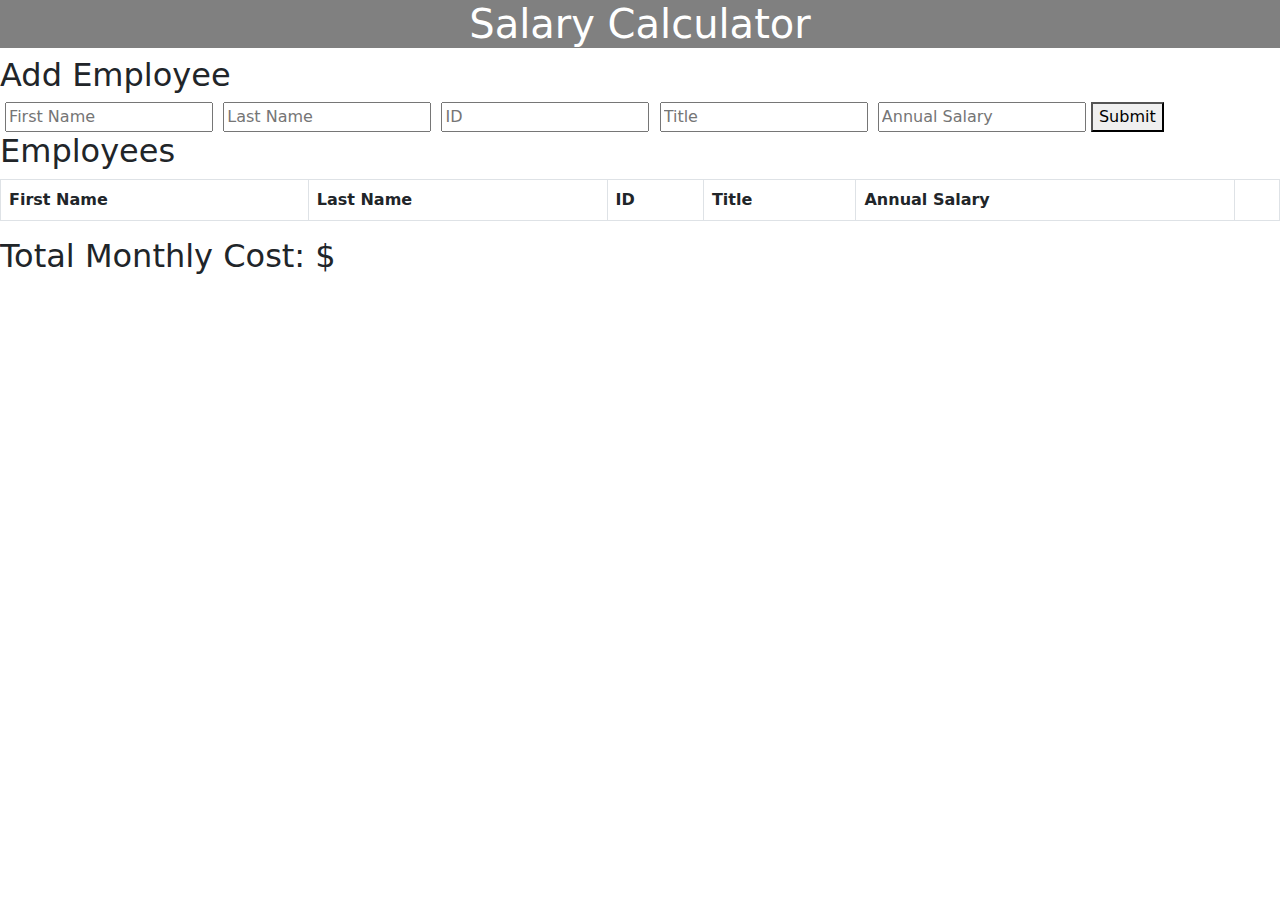
<file: index.html>
<!DOCTYPE html>
<html lang="en">
<head>
    <meta charset="UTF-8">
    <meta http-equiv="X-UA-Compatible" content="IE=edge">
    <meta name="viewport" content="width=device-width, initial-scale=1.0">
    
    <link rel="stylesheet" href="vendors/bootstrap.css">
    <link rel="stylesheet" href="style.css">
    <script src="vendors/jquery-3.6.0.min.js"></script>
    <script src="client.js"></script>
    <title>jQuery Salary Calculator</title>
</head>
<body>
    <h1>Salary Calculator</h1>
    <section >
            <h2>Add Employee</h2> <!--Input form that adds employee information including first name, last name, ID, job title, and annual salary-->
            <div> 
                <label for="firstName"></label>
                <input class= "input" type="firstName" placeholder="First Name" id="fName">
                <label for="lastName"></label>
                <input class= "input" type="lastName" placeholder="Last Name" id="lName">
                <label for="idIn"></label>
                <input class= "input" type="idIn" placeholder="ID" id="idNum">
                <label for="titleIn"></label>
                <input class= "input" type="titleIn" placeholder="Title" id="jTitle">
                <label for="annualSalary"></label>
                <input class= "input" type="annualSalary" placeholder="Annual Salary" id="aSalary">
                <button id="submitButton">Submit</button>
            </div>
    </section>

    <section>
        <main>  
            <h2>Employees</h2>
            <table class="table table-bordered table-striped">
                <thead id="tableHead" class="thead">
                    <tr>
                        <th scope="col">First Name</th>
                        <th scope="col">Last Name</th>
                        <th scope="col">ID</th>
                        <th scope="col">Title</th>
                        <th scope="col">Annual Salary</th>
                        <th scope="col"></th>
                    </tr>
                </thead>
                <tbody id="tableBody">
                </tbody>
            </table>
        </main>
    </section>
    <footer>
        <h2>Total Monthly Cost: $<span id="monthlyCost"></span></h2>
    </footer>
</body>
</html>
</file>
<file: style.css>
h1 {
    text-align: center;
    background-color: gray;
    color: white;
    font-size: 45;
}

button {
    text-align: right;
}

.highlight {
    background-color: red;
}
</file>
